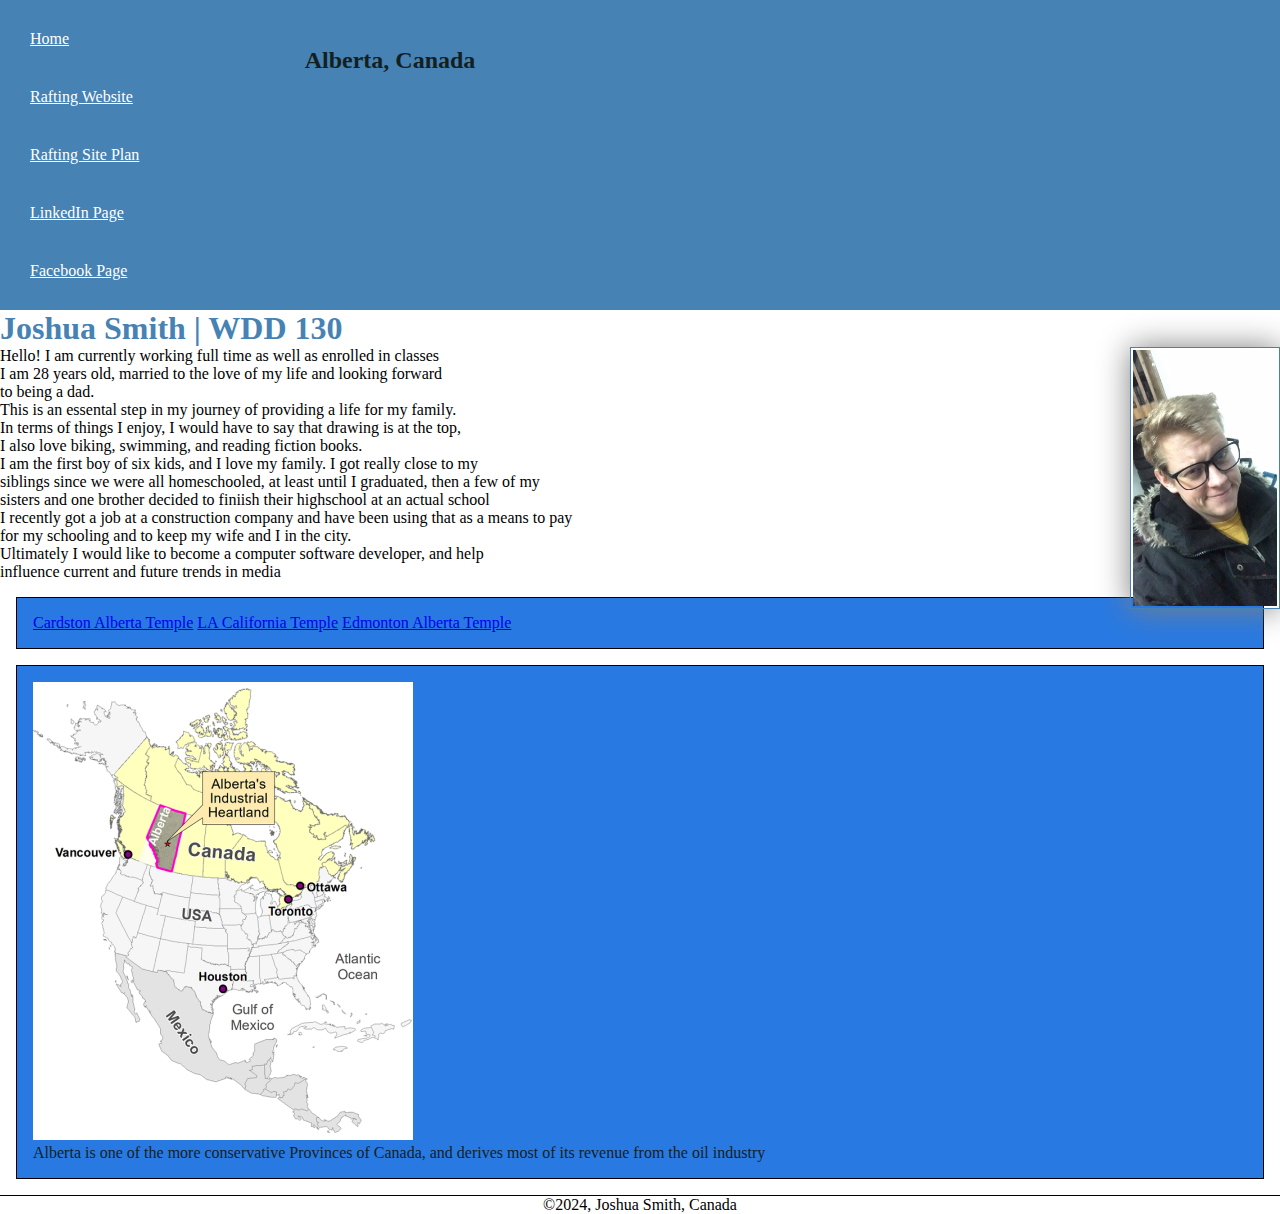
<file: index.html>
<!DOCTYPE html>

<html lang="en-US">
    <head>
        <meta charset="utf-8">
        <meta name="viewport" content="width=device=width,initial-scale=1.0">
        <title>Joshua Smith | WDD 130</title>
        <meta name="description" content="My name is Joshua Smith and I am currently taking web fundimentals throuhg BYU-I online, the purpose of this page is to get familiar with concepts as well as introduce myself.">
        <meta name="author" content="Joshua Smith">
        <link rel="stylesheet" href="styles/styles.css">
        <body>
            <header>
                <nav>
                    <a href="#">Home</a>
                    <a href="wwr/">Rafting Website</a>
                    <a href="wwr/site-plan-rafting.html">Rafting Site Plan</a>
                    <a href="https://www.linkedin.com/in/joshua-smith-1630b2167/">LinkedIn Page</a>
                    <a href="https://www.facebook.com/profile.php?id=100003869237572">Facebook Page</a>
                </nav>
            </header>
            <main>
                <h1>Joshua Smith | WDD 130</h1>
                <img src="images/profile.JPG" alt="Joshua Smith" width="200" />
                <p>Hello! I am currently working full time as well as enrolled in classes</p>
                <p>I am 28 years old, married to the love of my life and looking forward</p>
                <p>to being a dad.</p>
                <p>This is an essental step in my journey of providing a life for my family.</p>
                <p>In terms of things I enjoy, I would have to say that drawing is at the top,</p>
                <p>I also love biking, swimming, and reading fiction books.</p>
                <p>I am the first boy of six kids, and I love my family. I got really close to my</p>
                <p>siblings since we were all homeschooled, at least until I graduated, then a few of my</p>
                <p>sisters and one brother decided to finiish their highschool at an actual school</p>
                <p>I recently got a job at a construction company and have been using that as a means to pay</p>
                <p>for my schooling and to keep my wife and I in the city.</p>
                <p>Ultimately I would like to become a computer software developer, and help</p>
                <p>influence current and future trends in media</p>
                <ul class="box">
                    <a href="https://newsroom.churchofjesuschrist.org/article/cardston-alberta-temple" target="_blank">Cardston Alberta Temple</a>
                    <a href="https://newsroom.churchofjesuschrist.org/article/edmonton-alberta-temple" target="_blank">LA California Temple</a>
                    <a href="https://newsroom.churchofjesuschrist.org/article/los-angeles-california-temple" target="_blank">Edmonton Alberta Temple</a>
                </ul>
            </main>
            <aside class="box">
                <h2>Alberta, Canada</h2>
                <img src="images/province-country.png" alt="Alberta highlighted on a map of canada">
                <p>Alberta is one of the more conservative Provinces of Canada, and derives most of its revenue from the oil industry</p>
            </aside>
            <footer>
                <p>&copy;2024, Joshua Smith, Canada</p>
            </footer>
        </body>
        <!-- The date this was last modified was June 29, 2024 -->

    </head>
</html>
</file>
<file: styles/styles.css>
* {
    margin: 0;
    padding: 0;
    box-sizing: border-box;
}



nav {
    background-color: steelblue;
    padding: 10px;
}

nav a {
    color: white;
    display: block;
    padding: 20px;
}

h1 {
    color: steelblue;
}

main img {
    float: right;
    width: 150px;
    height: auto;
    border: 1px solid steelblue;
    padding: 2px;
    box-shadow: 0 0 30px gray;
}

p {
    padding: 0px;
}

aside h2{
    position: absolute;
    top: 47px;
    left: 150px;
    width: 30rem;
    text-align: center;
}

aside image {
    width: 200px;
    height: auto;
}

footer {
    margin-top: 15px;
    border-top: 1px solid #000;
    text-align: center;
}

/* Class Selectors */
.box {
    margin: 1rem;
    border: 1px solid rgba(0, 0, 0, 1);
    padding: 1rem;
    background-color: rgb(40, 121, 226);
    color: rgb(20, 31, 31);

}
</file>
